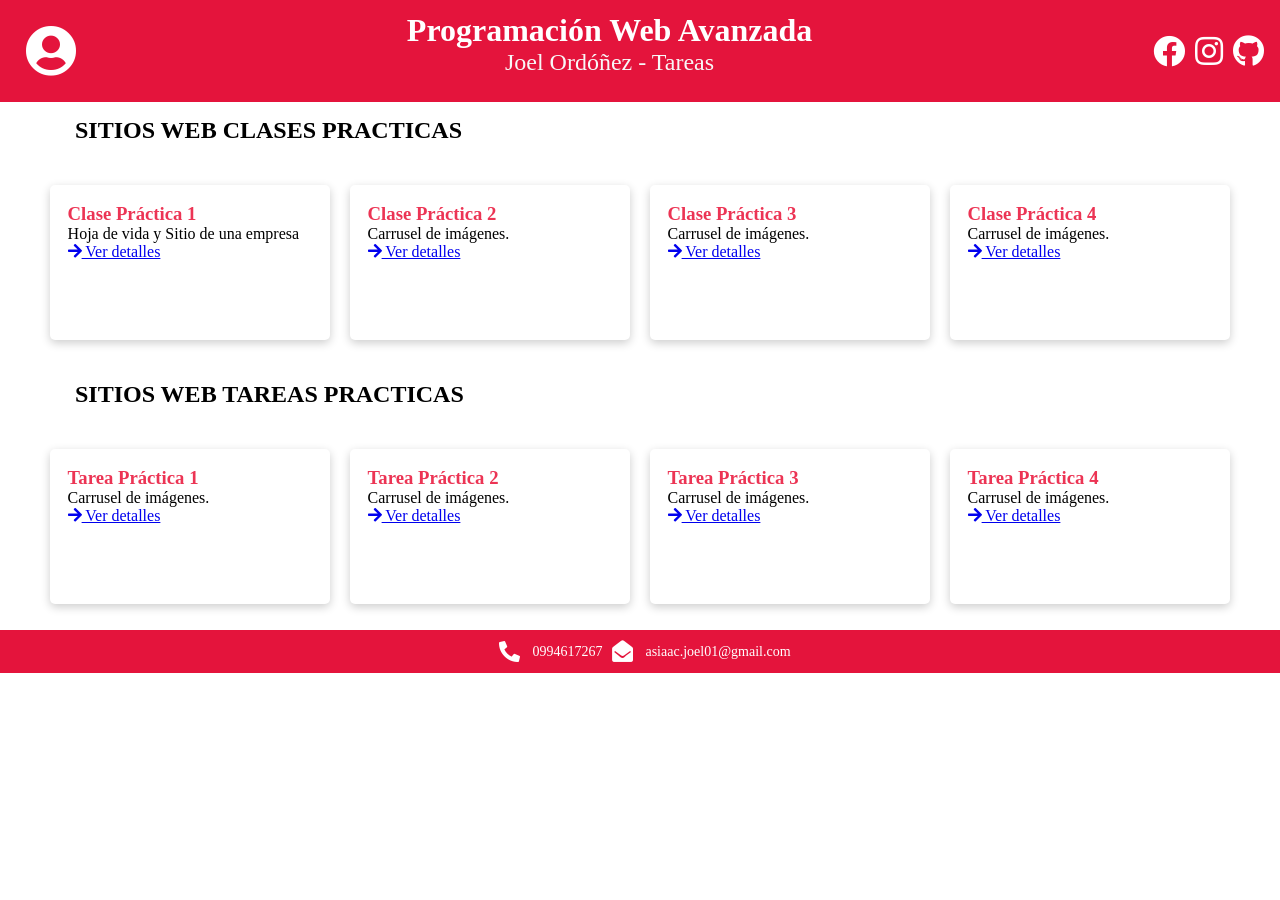
<file: index.html>
<!DOCTYPE html>
<html lang="es">

<head>
  <meta charset="UTF-8">
  <meta name="viewport" content="width=device-width, initial-scale=1.0">
  <title>Web de Tareas - PWA</title>

  <!-- Fuente de Google -->
  <link href="https://fonts.googleapis.com/css2?family=Open+Sans:wght@400;600&display=swap" rel="stylesheet">

  <!-- Iconos de FontAwesome -->
  <link rel="stylesheet" href="https://cdnjs.cloudflare.com/ajax/libs/font-awesome/5.15.3/css/all.min.css">

  <!-- Hoja de Estilos Personalizada -->
  <link rel="stylesheet" href="estilos.css">

</head>

<body>
  <!-- Encabezado con fondo de color -->
  <header class="encabezado">
    <div class="logo">
      <a href="https://eva.ube.edu.ec/user/view.php?id=6976&course=2516" target="_blank"><i class="fas fa-user-circle"></i></a>
    </div>
    <div class="titulosEncabezado">
      <h1>Programación Web Avanzada</h1>
      <div class="subtitulosEncabezado">
        <p>Joel Ordóñez - Tareas</p>
      </div>
    </div>
    <div class="redes-sociales">
      <a href="https://www.facebook.com/aisaacjoel" target="_blank"><i class="fab fa-facebook"></i></a>
      <a href="https://www.instagram.com/aisaac_joel/" target="_blank"><i class="fab fa-instagram"></i></a>
      <a href="https://github.com/ai-saac" target="_blank"><i class="fab fa-github"></i></a>
    </div>
  </header>
  <div class="titulosBody">
    <h2>SITIOS WEB CLASES PRACTICAS</h2>
  </div>
  <div class="contenedorTarjetas">
    <!-- Tarjetas con sombreado -->
    <div class="tarjeta sombra" id="CP1">
        <h3>Clase Práctica 1</h3>
        <p>Hoja de vida y Sitio de una empresa</p>
        <a href="pwapractica1/index.html">
          <span class="fas fa-arrow-right"></span> Ver detalles
        </a>
    </div>

    <div class="tarjeta sombra" id="CP2">
      <h3>Clase Práctica 2</h3>
      <p>Carrusel de imágenes.</p>
      <a href="pwapractica2/index.html" target="_blank">
        <span class="fas fa-arrow-right"></span> Ver detalles
      </a>
    </div>

    <div class="tarjeta sombra" id="CP3">
      <h3>Clase Práctica 3</h3>
      <p>Carrusel de imágenes.</p>
      <a href="pwapractica3/index.html" target="_blank">
        <span class="fas fa-arrow-right"></span> Ver detalles
      </a>
    </div>

    <div class="tarjeta sombra" id="CP4">
      <h3>Clase Práctica 4</h3>
      <p>Carrusel de imágenes.</p>
      <a href="pwapractica4/index.html" target="_blank">
        <span class="fas fa-arrow-right"></span> Ver detalles
      </a>
    </div>
  </div>
  <div class="titulosBody">
    <h2>SITIOS WEB TAREAS PRACTICAS</h2>
  </div>
  <div class="contenedorTarjetas">
    <!-- Tarjetas con sombreado -->
    <div class="tarjeta sombra" id="TP1">
      <h3>Tarea Práctica 1</h3>
      <p>Carrusel de imágenes.</p>
      <a href="pwatarea1/index.html" target="_blank">
        <span class="fas fa-arrow-right"></span> Ver detalles
      </a>
    </div>

    <div class="tarjeta sombra" id="TP2">
      <h3>Tarea Práctica 2</h3>
      <p>Carrusel de imágenes.</p>
      <a href="pwatarea2/index.html" target="_blank">
        <span class="fas fa-arrow-right"></span> Ver detalles
      </a>
    </div>

    <div class="tarjeta sombra" id="TP3">
      <h3>Tarea Práctica 3</h3>
      <p>Carrusel de imágenes.</p>
      <a href="pwatarea3/index.html" target="_blank">
        <span class="fas fa-arrow-right"></span> Ver detalles
      </a>
    </div>

    <div class="tarjeta sombra" id="TP4">
      <h3>Tarea Práctica 4</h3>
      <p>Carrusel de imágenes.</p>
      <a href="pwatarea4/index.html" target="_blank">
        <span class="fas fa-arrow-right"></span> Ver detalles
      </a>
    </div>
  </div>
  <script>
    const cp1 = document.getElementById("CP1");
    const tp1 = document.getElementById("TP1");
    const cp2 = document.getElementById("CP2");
    const tp2 = document.getElementById("TP2");
    const cp3 = document.getElementById("CP3");
    const tp3 = document.getElementById("TP3");
    const cp4 = document.getElementById("TP4");
    const tp4 = document.getElementById("TP4");
    cp1.addEventListener("click", function(){
      window.open("https://www.facebook.com","_blank"); 
    });
    tp1.addEventListener("click", function(){
      window.open("https://www.twitter.com","_blank"); 
    }); 
    cp2.addEventListener("click", function(){
      window.open("https://www.instagram.com","_blank"); 
    });
    tp2.addEventListener("click", function(){
      window.open("https://www.pinterest.com","_blank"); 
    });
    cp3.addEventListener("click", function(){
      window.open("https://www.youtube.com","_blank"); 
    });
    tp3.addEventListener("click", function(){
      window.open("https://www.ube.edu.ec","_blank"); 
    });
    cp4.addEventListener("click", function(){
      window.open("https://www.canva.com","_blank"); 
    });
    tp4.addEventListener("click", function(){
      window.open("https://www.github.com","_blank"); 
    });
  </script>
  <!-- Pie de página con fondo de color -->
  <footer class="pie-pagina">
    <div class="pie-pagina-container">
      <i class="fas fa-phone-alt"></i>
        <p>0994617267</p>
      <i class="fas fa-envelope-open"></i>
        <p>asiaac.joel01@gmail.com</p>
    </div>
  </footer>
</body>

</html>
</file>
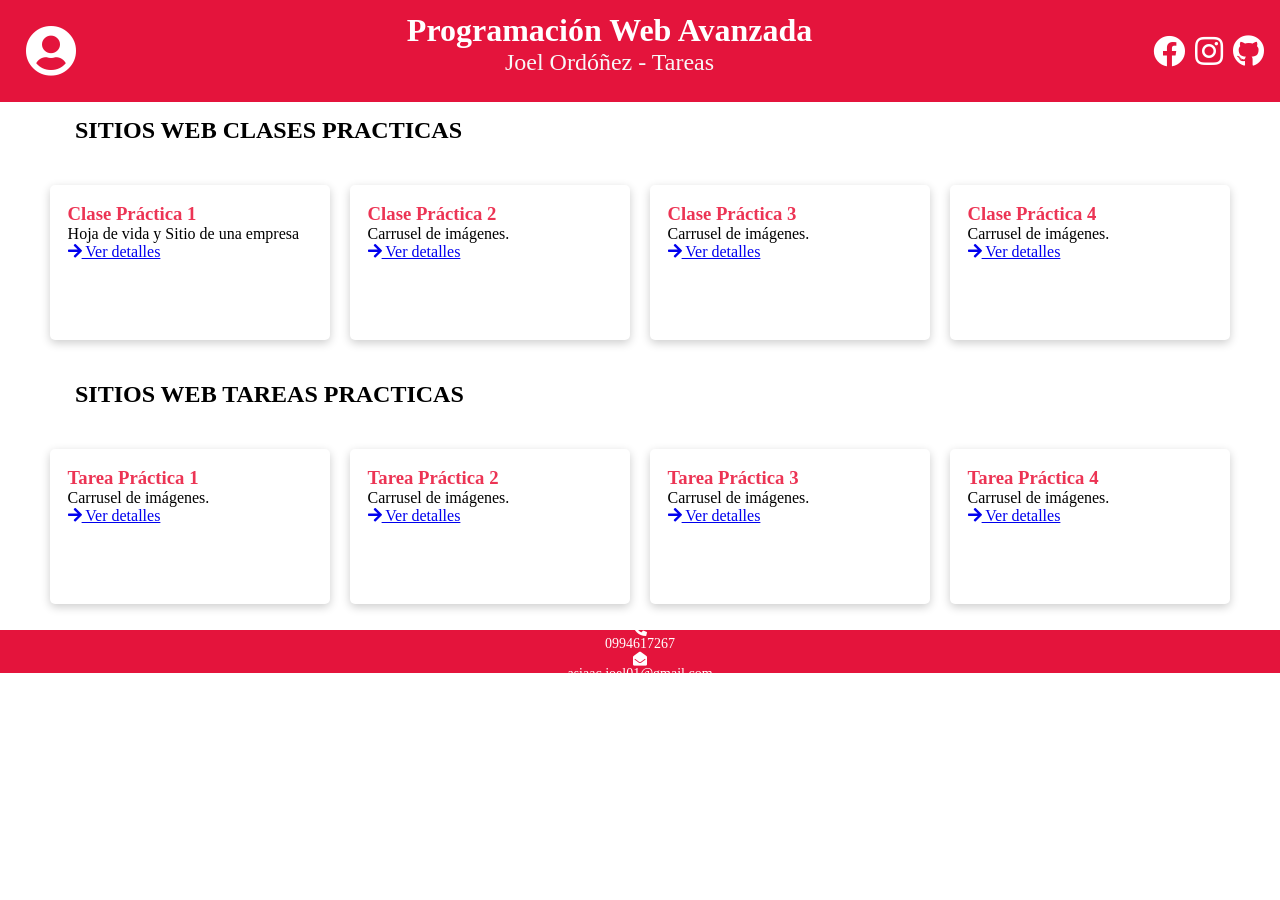
<file: index2.html>
<!DOCTYPE html>
<html lang="es">

<head>
  <meta charset="UTF-8">
  <meta name="viewport" content="width=device-width, initial-scale=1.0">
  <title>Web de Tareas - PWA</title>

  <!-- Fuente de Google -->
  <link href="https://fonts.googleapis.com/css2?family=Open+Sans:wght@400;600&display=swap" rel="stylesheet">

  <!-- Iconos de FontAwesome -->
  <link rel="stylesheet" href="https://cdnjs.cloudflare.com/ajax/libs/font-awesome/5.15.3/css/all.min.css">

  <!-- Hoja de Estilos Personalizada -->
  <link rel="stylesheet" href="estilos.css">

</head>

<body>
  <!-- Encabezado con fondo de color -->
  <header class="encabezado">
    <div class="logo">
      <a href="https://eva.ube.edu.ec/user/view.php?id=6976&course=2516" target="_blank"><i class="fas fa-user-circle"></i></a>
    </div>
    <div class="titulosEncabezado">
      <h1>Programación Web Avanzada</h1>
      <div class="subtitulosEncabezado">
        <p>Joel Ordóñez - Tareas</p>
      </div>
    </div>
    <div class="redes-sociales">
      <a href="https://www.facebook.com/aisaacjoel" target="_blank"><i class="fab fa-facebook"></i></a>
      <a href="https://www.instagram.com/aisaac_joel/" target="_blank"><i class="fab fa-instagram"></i></a>
      <a href="https://github.com/ai-saac" target="_blank"><i class="fab fa-github"></i></a>
    </div>
  </header>
  <div class="titulosBody">
    <h2>SITIOS WEB CLASES PRACTICAS</h2>
  </div>
  <div class="contenedorTarjetas">
    <!-- Tarjetas con sombreado -->
    <div class="tarjeta sombra" id="CP1">
        <h3>Clase Práctica 1</h3>
        <p>Hoja de vida y Sitio de una empresa</p>
        <a href="pwapractica1/index.html">
          <span class="fas fa-arrow-right"></span> Ver detalles
        </a>
    </div>

    <div class="tarjeta sombra" id="CP2">
      <h3>Clase Práctica 2</h3>
      <p>Carrusel de imágenes.</p>
      <a href="pwapractica2/index.html" target="_blank">
        <span class="fas fa-arrow-right"></span> Ver detalles
      </a>
    </div>

    <div class="tarjeta sombra" id="CP3">
      <h3>Clase Práctica 3</h3>
      <p>Carrusel de imágenes.</p>
      <a href="pwapractica3/index.html" target="_blank">
        <span class="fas fa-arrow-right"></span> Ver detalles
      </a>
    </div>

    <div class="tarjeta sombra" id="CP4">
      <h3>Clase Práctica 4</h3>
      <p>Carrusel de imágenes.</p>
      <a href="pwapractica4/index.html" target="_blank">
        <span class="fas fa-arrow-right"></span> Ver detalles
      </a>
    </div>
  </div>
  <div class="titulosBody">
    <h2>SITIOS WEB TAREAS PRACTICAS</h2>
  </div>
  <div class="contenedorTarjetas">
    <!-- Tarjetas con sombreado -->
    <div class="tarjeta sombra" id="TP1">
      <h3>Tarea Práctica 1</h3>
      <p>Carrusel de imágenes.</p>
      <a href="pwatarea1/index.html" target="_blank">
        <span class="fas fa-arrow-right"></span> Ver detalles
      </a>
    </div>

    <div class="tarjeta sombra" id="TP2">
      <h3>Tarea Práctica 2</h3>
      <p>Carrusel de imágenes.</p>
      <a href="pwatarea2/index.html" target="_blank">
        <span class="fas fa-arrow-right"></span> Ver detalles
      </a>
    </div>

    <div class="tarjeta sombra" id="TP3">
      <h3>Tarea Práctica 3</h3>
      <p>Carrusel de imágenes.</p>
      <a href="pwatarea3/index.html" target="_blank">
        <span class="fas fa-arrow-right"></span> Ver detalles
      </a>
    </div>

    <div class="tarjeta sombra" id="TP4">
      <h3>Tarea Práctica 4</h3>
      <p>Carrusel de imágenes.</p>
      <a href="pwatarea4/index.html" target="_blank">
        <span class="fas fa-arrow-right"></span> Ver detalles
      </a>
    </div>
  </div>
  <script>
    const cp1 = document.getElementById("CP1");
    const tp1 = document.getElementById("TP1");
    const cp2 = document.getElementById("CP2");
    const tp2 = document.getElementById("TP2");
    const cp3 = document.getElementById("CP3");
    const tp3 = document.getElementById("TP3");
    const cp4 = document.getElementById("TP4");
    const tp4 = document.getElementById("TP4");
    cp1.addEventListener("click", function(){
      window.open("https://www.facebook.com","_blank"); 
    });
    tp1.addEventListener("click", function(){
      window.open("https://www.twitter.com","_blank"); 
    }); 
    cp2.addEventListener("click", function(){
      window.open("https://www.instagram.com","_blank"); 
    });
    tp2.addEventListener("click", function(){
      window.open("https://www.pinterest.com","_blank"); 
    });
    cp3.addEventListener("click", function(){
      window.open("https://www.youtube.com","_blank"); 
    });
    tp3.addEventListener("click", function(){
      window.open("https://www.ube.edu.ec","_blank"); 
    });
    cp4.addEventListener("click", function(){
      window.open("https://www.canva.com","_blank"); 
    });
    tp4.addEventListener("click", function(){
      window.open("https://www.github.com","_blank"); 
    });
  </script>
  <!-- Pie de página con fondo de color -->
  <footer class="pie-pagina">
    <i class="fas fa-phone-alt"></i>
    <p>0994617267</p>
    <i class="fas fa-envelope-open"></i>
    <p>asiaac.joel01@gmail.com</p>
  </footer>

</body>

</html>
</file>
<file: estilos.css>
* {
    margin: 0;
    padding: 0;
    border: none;
  }

/* Fuente para todo el documento */
  .body {
    font-family: 'Open Sans', 'Cambria';
  }
 
  /* Encabezado */
  .encabezado {
    background-color: #e4143c;
    color: white;
    padding: 1em;
    height: 70px;
    display: flex;
    justify-content: space-between;
    align-items: center;
    margin-top: 0;
    border: none; 
  }

  .logo{
    display: flex;
    align-items: center;
    text-align: left;
  }

  .logo i{
    margin-left: 10px;
    font-size: 3.2em;
    color: #fff;
  }

  .titulosEncabezado{
    text-align: left;
    display: flex; 
    flex-direction: column;  
  }

  .h1 {
    font-size: 2em;  
  }
  
  .subtitulosEncabezado {
    padding-top: 5px;
    position: relative;
    top: -10px;
    order: 2;
    padding-bottom: 5px;
  }

  .subtitulosEncabezado p {
    font-size: 1.5em;
    color: #f8f7f7;
    margin-top: 5px;
    text-align: center;
  }

  .redes-sociales {
    display: flex;
    align-items: center;
    text-align: right;  
  }
  
  .redes-sociales i {
    margin-left: 10px;
    font-size: 2em;
    color: #fff;
  }

  .redes-sociales a:hover i {
    color: #c0c0c0;
  }
  .titulosBody{
    padding-left: 60px;
  } 
  
  .titulosBody h2{
    padding: 15px;
  }
  /* Contenedor principal */
  .contenedorTarjetas {
    display: flex;
    flex-wrap: wrap;
    max-width: 1200px;
    margin: 0 auto;
    padding: 1em;
    border: none;
  }
  
  /* Tarjetas */ 
  .tarjeta {
    background-color: white;
    padding: 1.1em;
    border-radius: 5px;
    cursor: pointer;
    flex: 1 1 200px;
    margin: 10px;
    transition: box-shadow 0.3s;
    height: 120px;
  }
  
  .tarjeta h3{
    color: #ec3454;
  }

  .tarjeta:hover {
    background-color: #ec3454;
    box-shadow: 0 0 10px #aaa;
    transform: translateY(-5px);
    border: 1px solid #aaa;
 }
 .tarjeta:hover h3{
    color: #ffffff;
  }
  .tarjeta:hover p{
    color: #ffffff;
  }

  /* Efecto de sombra */
  .sombra {
    box-shadow: 0 3px 10px rgba(0,0,0,0.2);
  }
  
  /* Pie de página */
  .pie-pagina {
    background-color: #e4143c;
    color: white;
    padding: 0.8em;
    height: 20px;
    display: flex;
    flex-direction: column;
    flex-wrap: nowrap;
    align-items: center;
    justify-content: center;
    font-size: 14px;
  }
  .pie-pagina-container{
    display: flex;
    align-items: center;
  }
  .pie-pagina-container i {
    font-size: 1.5em;
    color: #fff;
    padding: 5px;
    padding-left: 10px;
  }
  .pie-pagina-container p {
    padding-left: 7px;
</file>
